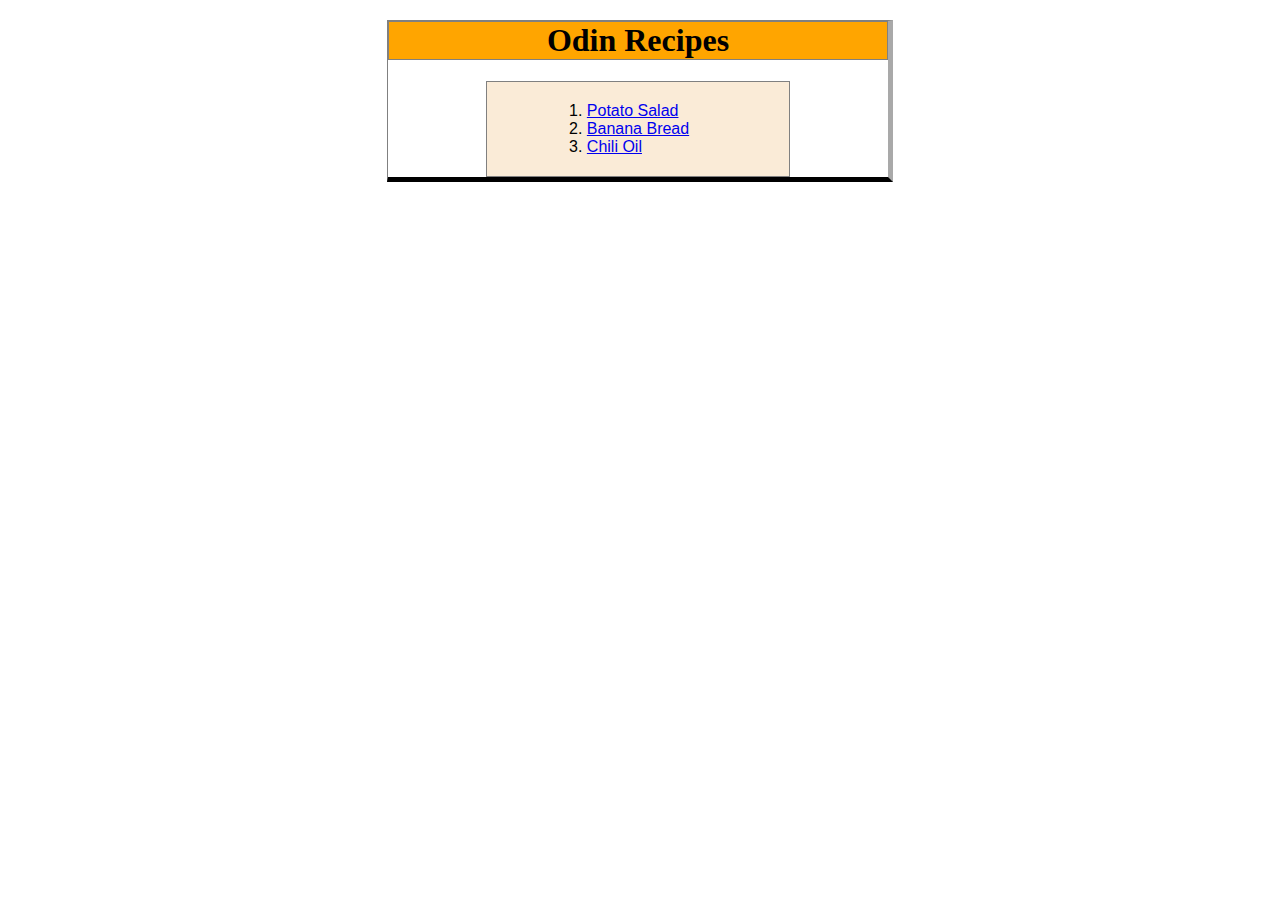
<file: index.html>
<!DOCTYPE html>
<html lang="en">
  <head>
    <meta charset="UTF-8" />
    <meta name="viewport" content="width=device-width, initial-scale=1.0" />
    <title>Odin Recipes</title>
    <link rel="stylesheet" href="styles.css" />
  </head>
  <body>
    <div class="index_page_block">
      <h1 class="main_header">Odin Recipes</h1>

      <ol class="index_content">
        <li><a href="recipes/american_potato_salad.html">Potato Salad</a></li>
        <li><a href="recipes/banana_bread.html">Banana Bread</a></li>
        <li><a href="recipes/chili_oil.html">Chili Oil</a></li>
      </ol>
    </div>
  </body>
</html>
</file>
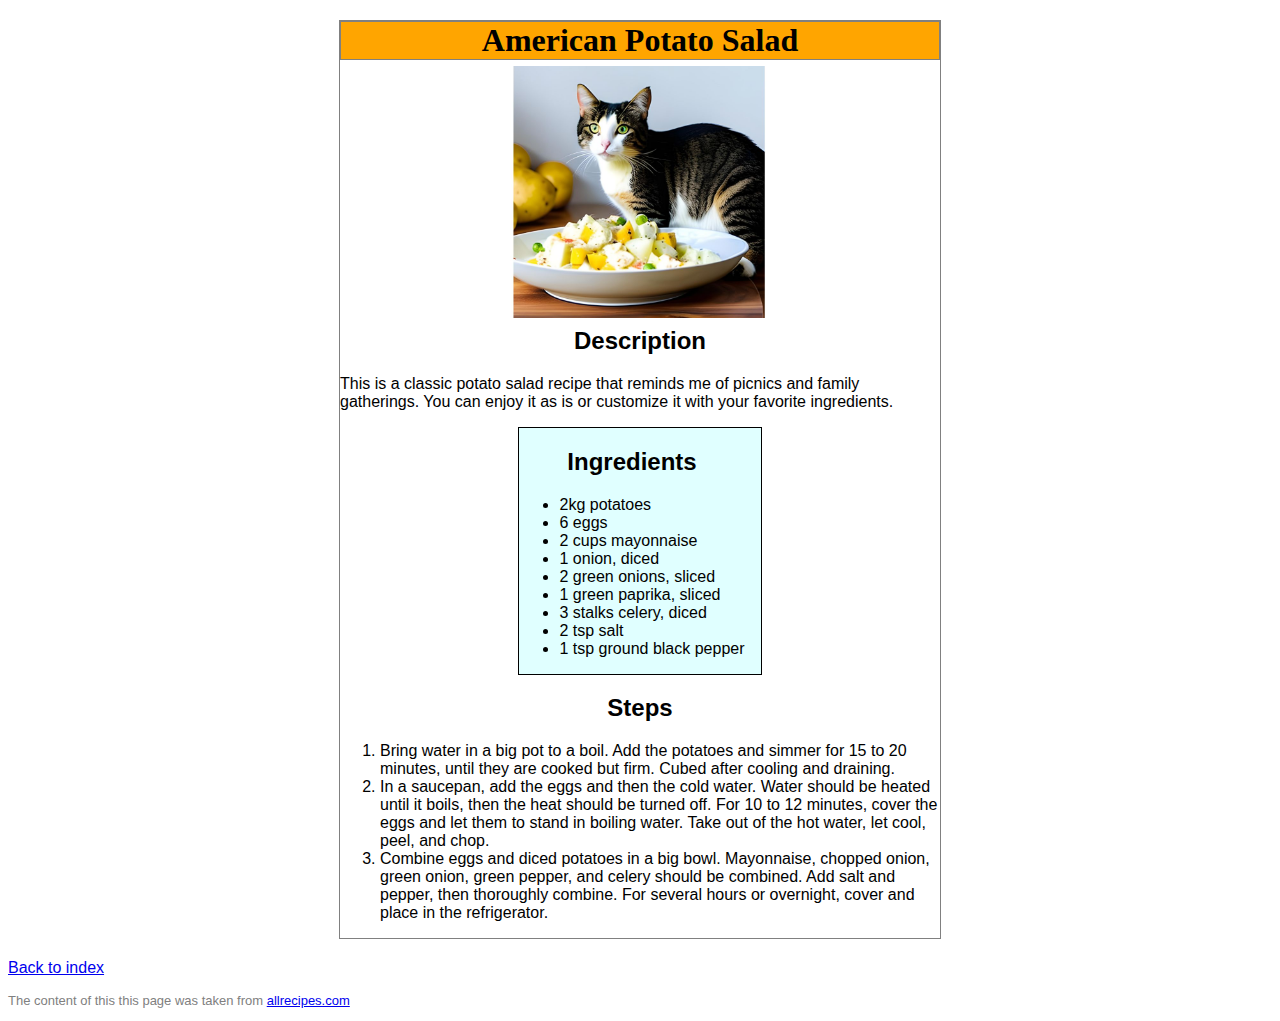
<file: recipes/american_potato_salad.html>
<!DOCTYPE html>
<html lang="en">
  <head>
    <meta charset="UTF-8" />
    <meta name="viewport" content="width=device-width, initial-scale=1.0" />
    <title>American Potato Salad Recipe</title>
    <link rel="stylesheet" href="../styles.css" />
  </head>
  <body>
    <div class="page_block">
      <h1 class="main_header">American Potato Salad</h1>
      <div class="img_container">
        <img
          class="recipe_main_img"
          src="../images/Potato_salsd_cat.jpg"
          alt="Potato salad and a cat"
        />
      </div>

      <div>
        <h2>Description</h2>
        <p class="description_text">
          This is a classic potato salad recipe that reminds me of picnics and
          family gatherings. You can enjoy it as is or customize it with your
          favorite ingredients.
        </p>
      </div>

      <div class="ingredients">
        <h2>Ingredients</h2>
        <ul>
          <li>2kg potatoes</li>
          <li>6 eggs</li>
          <li>2 cups mayonnaise</li>
          <li>1 onion, diced</li>
          <li>2 green onions, sliced</li>
          <li>1 green paprika, sliced</li>
          <li>3 stalks celery, diced</li>
          <li>2 tsp salt</li>
          <li>1 tsp ground black pepper</li>
        </ul>
      </div>

      <div>
        <h2>Steps</h2>
        <ol class="description_text">
          <li>
            Bring water in a big pot to a boil. Add the potatoes and simmer for
            15 to 20 minutes, until they are cooked but firm. Cubed after
            cooling and draining.
          </li>

          <li>
            In a saucepan, add the eggs and then the cold water. Water should be
            heated until it boils, then the heat should be turned off. For 10 to
            12 minutes, cover the eggs and let them to stand in boiling water.
            Take out of the hot water, let cool, peel, and chop.
          </li>

          <li>
            Combine eggs and diced potatoes in a big bowl. Mayonnaise, chopped
            onion, green onion, green pepper, and celery should be combined. Add
            salt and pepper, then thoroughly combine. For several hours or
            overnight, cover and place in the refrigerator.
          </li>
        </ol>
      </div>
    </div>

    <p><a href="../index.html">Back to index</a></p>
    <p class="content_source_info">
      The content of this this page was taken from
      <a href="https://www.allrecipes.com/recipe/39964/american-potato-salad/"
        >allrecipes.com</a
      >
    </p>
  </body>
</html>
</file>
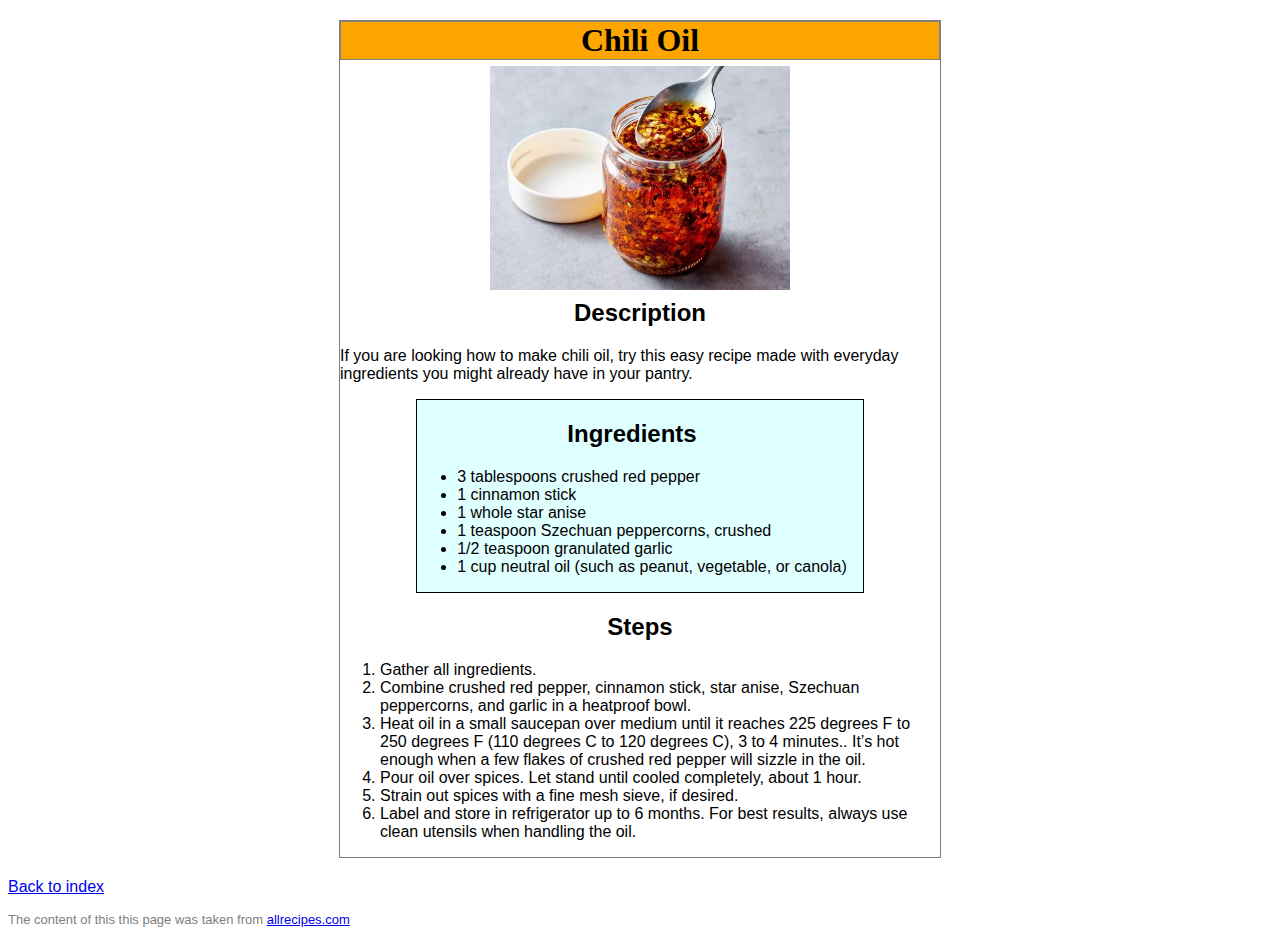
<file: recipes/chili_oil.html>
<!DOCTYPE html>
<html lang="en">
  <head>
    <meta charset="UTF-8" />
    <meta name="viewport" content="width=device-width, initial-scale=1.0" />
    <title>Chili Oil</title>
    <link rel="stylesheet" href="../styles.css" />
  </head>
  <body>
    <div class="page_block">
      <h1 class="main_header">Chili Oil</h1>

      <div class="img_container">
        <img
          src="../images/chili_oil.jpg"
          alt="Chili oil"
          class="recipe_main_img"
        />
      </div>
      <div>
        <h2>Description</h2>
        <p class="description_text">
          If you are looking how to make chili oil, try this easy recipe made
          with everyday ingredients you might already have in your pantry.
        </p>
      </div>

      <div class="ingredients">
        <h2>Ingredients</h2>
        <ul>
          <li>3 tablespoons crushed red pepper</li>
          <li>1 cinnamon stick</li>
          <li>1 whole star anise</li>
          <li>1 teaspoon Szechuan peppercorns, crushed</li>
          <li>1/2 teaspoon granulated garlic</li>
          <li>1 cup neutral oil (such as peanut, vegetable, or canola)</li>
        </ul>
      </div>

      <div>
        <h2>Steps</h2>
        <ol  class="description_text">
          <li>Gather all ingredients.</li>

          <li>
            Combine crushed red pepper, cinnamon stick, star anise, Szechuan
            peppercorns, and garlic in a heatproof bowl.
          </li>

          <li>
            Heat oil in a small saucepan over medium until it reaches 225
            degrees F to 250 degrees F (110 degrees C to 120 degrees C), 3 to 4
            minutes.. It’s hot enough when a few flakes of crushed red pepper
            will sizzle in the oil.
          </li>

          <li>
            Pour oil over spices. Let stand until cooled completely, about 1
            hour.
          </li>
          <li>Strain out spices with a fine mesh sieve, if desired.</li>
          <li>
            Label and store in refrigerator up to 6 months. For best results,
            always use clean utensils when handling the oil.
          </li>
        </ol>
      </div>
    </div>
    <p><a href="../index.html">Back to index</a></p>
    <p class="content_source_info">
      The content of this this page was taken from
      <a href="https://www.allrecipes.com/how-to-make-chili-oil-recipe-7507407"
        >allrecipes.com</a
      >
    </p>
  </body>
</html>
</file>
<file: styles.css>
/* Common styles */
* {
  font-family: Verdana, Geneva, Tahoma, sans-serif;
}

.main_header {
  text-align: center;
  font-family: "Times New Roman", Verdana, sans-sherif;
  border: 1px solid gray;
  background: orange;
  margin-top: 0px;
}

div {
  margin: 0 auto;
  padding: 4px auto;
  width: 600px;
}

.page_block {
  margin: 20px auto;
  border: 1px solid gray;
  display: flexbox;
}

/* Index page specific styles*/
.index_page_block {
  margin: 20px auto;
  width: 500px;
  border: 1px solid gray;
  border-right: 5px solid darkgray;
  border-bottom: 5px solid black;
  display: flexbox;
}

.index_content {
  text-align: left;
  border: 1px solid gray;
  background-color: antiquewhite;
  width: fit-content;
  margin: 0 auto;
  padding: 20px 100px;
}

/* Recipe page specific styles */

.img_container {
  width: auto;
  margin: -15px auto;
  text-align: center;
}

.recipe_main_img {
  width: 300px;
}

.ingredients {
    width: fit-content;
    padding-right: 1em;
    border: 1px solid black;
    background-color: lightcyan;
}

h2 {
    text-align: center;
}

.content_source_info {
  font-size: small;
  color: gray;
}

.description_text{
    
}
</file>
